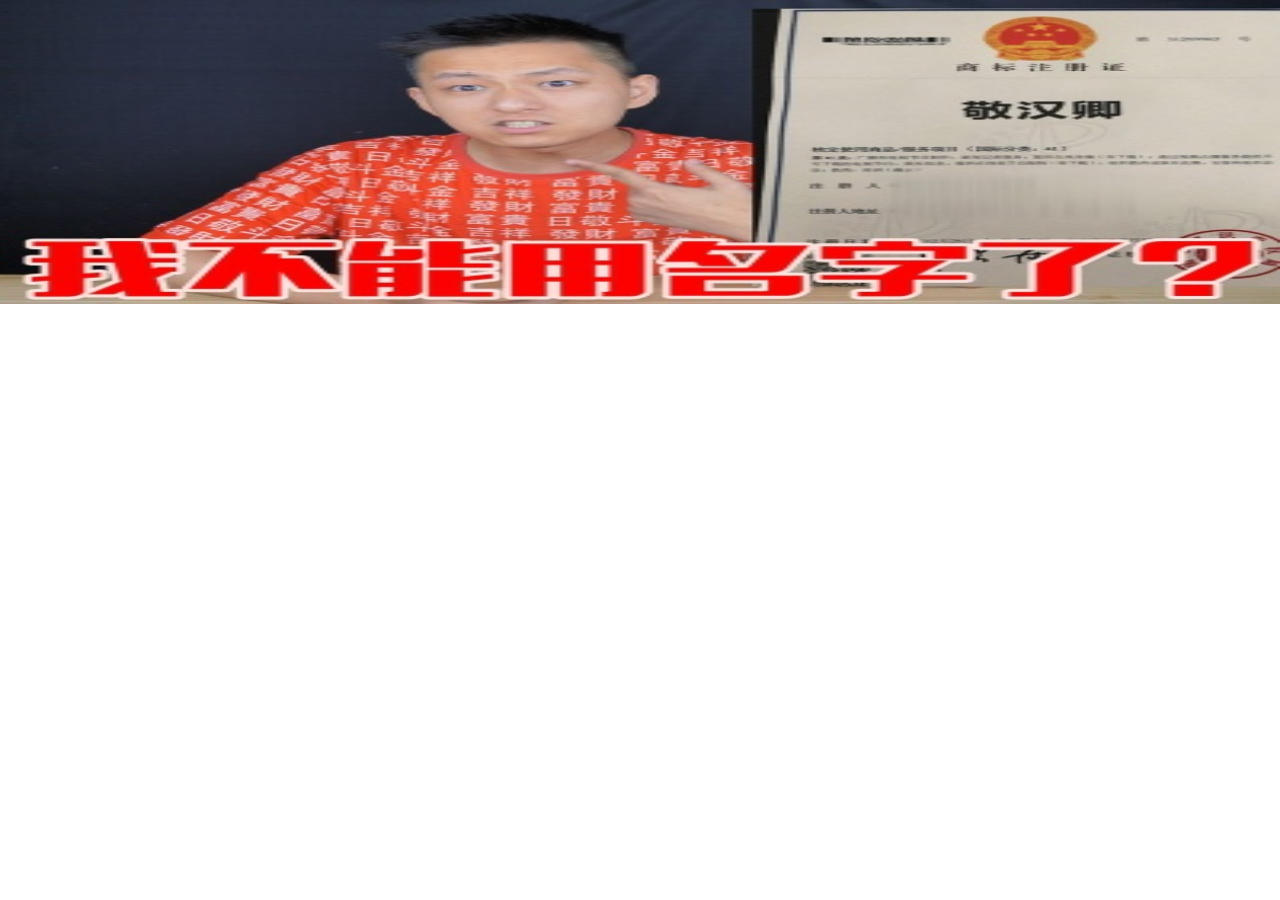
<file: test/index.html>
<html style="font-size: 67.5px;">
  <head>
    <meta charset="UTF-8" />
    <meta name="viewport" content="user-scalable=no" />
    <meta http-equiv="Pragma" content="no-cache" />

    <style>
      .bofqi {
        height: 607px;
      }
    </style>
    <link rel="stylesheet" href="/test/index.css" />

    <script type="text/javascript">
      !(function(t, e) {
        'use strict'
        var i = {}
        !(function() {
          var n = e.querySelector('meta[name="viewport"]'),
            a = e.querySelector('meta[name="hotcss"]'),
            r = t.devicePixelRatio || 1,
            d = 540,
            m = 0

          r = r >= 3 ? 3 : r >= 2 ? 2 : 1
          if (a) {
            var s = a.getAttribute('content')
            if (s) {
              var c = s.match(/initial\-dpr=([\d\.]+)/)
              c && (r = parseFloat(c[1]))
              var o = s.match(/max\-width=([\d\.]+)/)
              o && (d = parseFloat(o[1]))
              var u = s.match(/design\-width=([\d\.]+)/)
              u && (m = parseFloat(u[1]))
            }
          }
          
          e.documentElement.setAttribute('data-dpr', r),
            (i.dpr = r),
            e.documentElement.setAttribute('max-width', d),
            (i.maxWidth = d),
            m && e.documentElement.setAttribute('design-width', m),
            (i.designWidth = m)
          var l = 1 / r,
            h =
              'width=device-width, initial-scale=' +
              l +
              ', minimum-scale=' +
              l +
              ', maximum-scale=' +
              l +
              ', user-scalable=no'
          n
            ? n.setAttribute('content', h)
            : ((n = e.createElement('meta')).setAttribute('name', 'viewport'),
              n.setAttribute('content', h),
              e.head.appendChild(n))
        })()

        i.px2rem = function(t, e) {
          return (
            e || (e = parseInt(i.designWidth, 10)),
            (320 * parseInt(t, 10)) / e / 20
          )
        }
        i.rem2px = function(t, e) {
          return e || (e = parseInt(i.designWidth, 10)), (20 * t * e) / 320
        }
        i.mresize = function() {
          var n =
            e.documentElement.getBoundingClientRect().width || t.innerWidth
          if (
            (i.maxWidth && n / i.dpr > i.maxWidth && (n = i.maxWidth * i.dpr),
            !n)
          )
            return !1
          ;(e.documentElement.style.fontSize = (20 * n) / 320 + 'px'),
            i.callback && i.callback()
        }
        i.mresize()
        t.addEventListener(
          'resize',
          function() {
            clearTimeout(i.tid), (i.tid = setTimeout(i.mresize, 33))
          },
          !1
        )
        t.addEventListener('load', i.mresize, !1)
        setTimeout(function() {
          i.mresize()
        }, 333)
        t.hotcss = i
      })(window, document)
    </script>
  </head>

  <body>
    <div id="bofqi" class="bofqi"></div>

    <script type="module">
      import H5Player from '../src/h5Player.js'

      var h5Player = new H5Player()

      var options = {
        danmaku_number: Number(333) > 10000 ? 30 : 150,
        get_from_local: true,
        comment: '/assert/107835490.xml',
        image: '/assert/107835490-1-6.jpg_400x300.jpg',
        video_url: '/assert/107835490-1-6.mp4',
        preload: 'auto'
      }

      h5Player.create(options)
    </script>
  </body>
</html>
</file>
<file: test/index.css>
* {
  margin: 0;
  padding: 0;
}

.bofqi {
  height: 9.00267rem;
}

.player-container {
  position: relative;
  display: inline-block;
  width: 100%;
  height: 100%;
}

.player-container .dummy {
  margin-top: 62.5%;
}

.player-container .player-box {
  position: absolute;
  top: 0;
  bottom: 0;
  left: 0;
  right: 0;
  overflow: hidden;
}

.player-container .player-box video {
  background-color: #000;
  display: none;
}

.player-container .player-box video.show {
  display: block;
}

.player-container .player-box .display {
  position: absolute;
  top: 0;
  bottom: 0;
  left: 0;
  right: 0;
  -webkit-user-select: none;
  -moz-user-select: none;
  -ms-user-select: none;
  user-select: none;
}

.player-container .player-box .display .input-bar {
  position: absolute;
  display: none;
  z-index: 2;
  top: 0;
  left: 0;
  right: 0;
  height: 2.6665rem;
  background: rgba(255, 255, 255, 0.6);
}

.player-container .player-box .display .input-bar.hide {
  display: none;
}

.player-container .player-box .display .input-bar .text-input {
  position: absolute;
  top: 0;
  bottom: 0;
  left: 0;
  width: 78%;
  margin: 0.33331rem;
  border-style: none;
  border-width: 0;
  font-size: 0.93327rem;
  line-height: 0.93327rem;
}

.player-container .player-box .display .input-bar .send-btn {
  position: absolute;
  top: 0;
  bottom: 0;
  right: 0;
  width: 20%;
  margin: 0.33331rem;
  border: 0 none #fff;
  background-color: #0ad;
  color: #fff;
  font-size: 0.93327rem;
  line-height: 0.93327rem;
  font-weight: 700;
}

.player-container .player-box .display .control-bar {
  position: absolute;
  z-index: 2;
  bottom: 0;
  left: 0;
  right: 0;
  height: 1.87733rem;
  border: 0 solid #e2e2e2;
  background-color: rgba(0, 0, 0, 0.5);
  font-size: 0;
  text-align: left;
  opacity: 1;
}

.player-container .player-box .display .control-bar.hide {
  visibility: hidden;
  opacity: 0;
}

.player-container .player-box .display .control-bar .control-btn {
  height: 1.024rem;
  margin-top: 0.42667rem;
  background-color: transparent;
  color: #585858;
  width: 1.024rem;
  margin-left: 1.024rem;
}

.player-container .player-box .display .control-bar .control-btn.btn-play {
  width: 2.6665rem;
  display: none;
}

.player-container .player-box .display .comment-layer {
  position: absolute;
  z-index: 1;
  top: 0;
  left: 0;
  right: 0;
  bottom: 0;
  pointer-events: none;
  overflow: hidden;
}

.player-container .player-box .display .load-layer {
  display: block;
  position: absolute;
  z-index: 3;
  top: 0;
  bottom: 0;
  left: 0;
  right: 0;
  background-color: rgba(60, 60, 60, 0.5);
  overflow: hidden;
  cursor: pointer;
  text-align: center;
}

.player-container .player-box .display .load-layer.hide {
  display: none;
}

.player-container .player-box .display .load-layer > img {
  border-style: none;
  display: inline-block;
  position: relative;
  width: 100%;
  height: 100%;
  margin: 0;
  padding: 0;
}

.player-container .player-box .display .load-layer > i {
  position: absolute;
  display: block;
  bottom: 0.6912rem;
  right: 0.55467rem;
  width: 1.96267rem;
  height: 1.96267rem;
  background-image: url(//s1.hdslb.com/bfs/static/mult/images/TV-Play.png);
  background-size: 100% auto;
}

.player-container .player-box .display .state-icon {
  position: absolute;
  display: block;
  opacity: 0.85;
  bottom: 2.39787rem;
  right: 0.49067rem;
  width: 1.96267rem;
  height: 1.96267rem;
  margin-left: -1.93321rem;
  margin-top: -1.93321rem;
  z-index: 2;
}

.player-container .player-box .display .state-icon i {
  font-family: playerIcons;
  font-style: normal;
  font-weight: 400;
  line-height: 3.86645rem;
  text-align: center;
  color: #fff;
  font-size: 5.33299rem;
  list-style: none;
  display: none;
  position: absolute;
  top: 0;
  bottom: 0;
  left: 0;
  right: 0;
}

.player-container .player-box .display .state-icon i.buff-icon {
  background-repeat: no-repeat;
  background-image: url(//static.hdslb.com/images/loading.gif);
  background-position: 50%;
  background-size: 1.36533rem 1.36533rem;
}

.player-container .player-box .display .state-icon i.pause-icon {
  ackground-repeat: no-repeat;
  background-image: url(//s1.hdslb.com/bfs/static/mult/images/TV-Play.png);
  background-size: 100% auto;
}

.player-container .player-box .display .state-icon i.play-icon {
  background-repeat: no-repeat;
  background-image: url(//s1.hdslb.com/bfs/static/mult/images/TV-Pause.png);
  background-size: 100% auto;
}

.player-container .player-box .display .state-icon i.active {
  display: block;
}
/*# sourceMappingURL=index.css.map */
</file>
